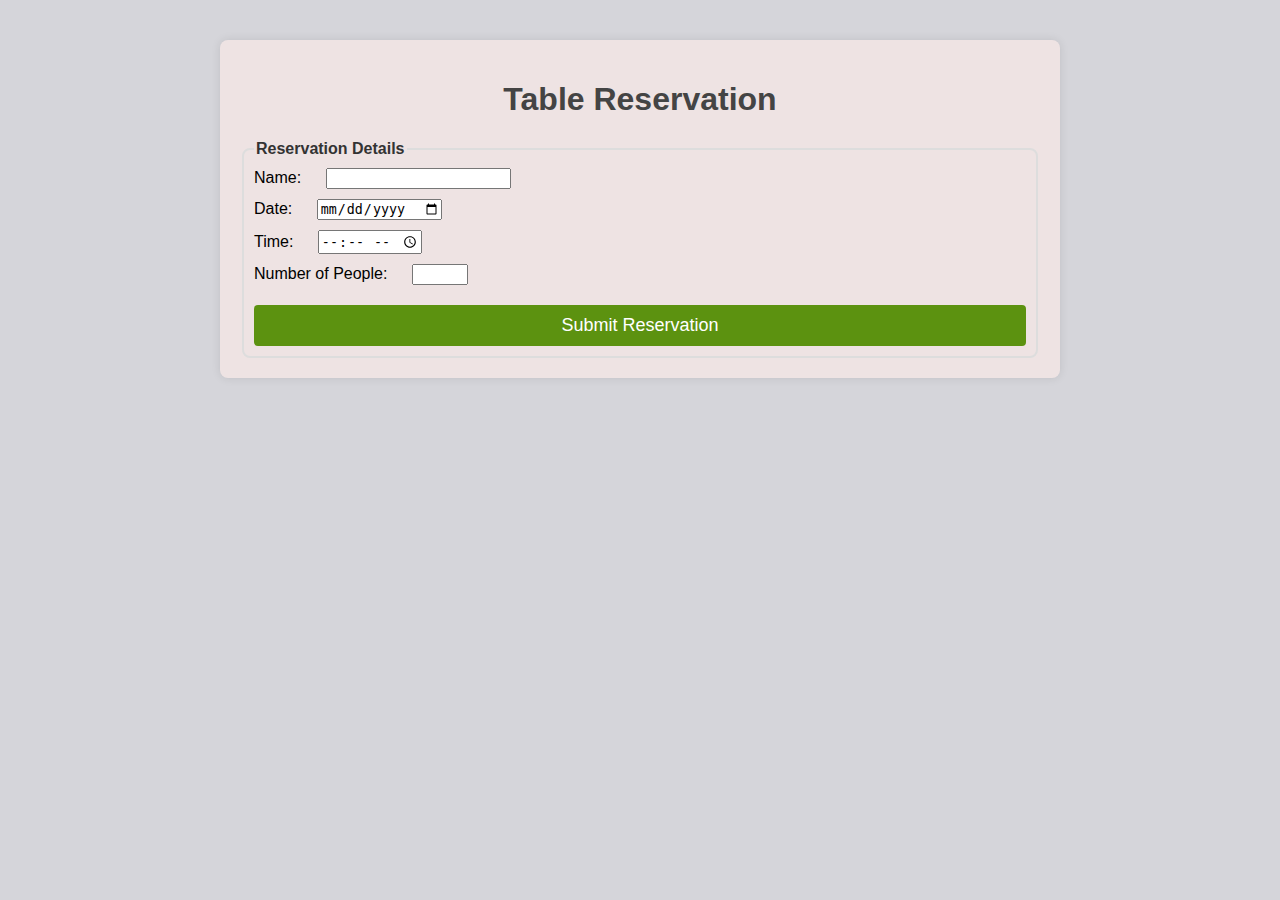
<file: index.html>
<!DOCTYPE html>
<html lang="en">
<head>
    <meta charset="UTF-8">
    <title>Table Reservation</title>
    <link rel="stylesheet" href="rumahmakan.css">
</head>
<body>
    <div class="reservation-container">
        <h1>Table Reservation</h1>
        <form action="menurumahmakan.html" method="POST">
            <fieldset>
                <legend>Reservation Details</legend>
                <label for="name">Name:
                    <input type="text" id="name" name="name" required>
                </label>
                <label for="date">Date:
                    <input type="date" id="date" name="date" required>
                </label>
                <label for="time">Time:
                    <input type="time" id="time" name="time" min="12:00" max="22:00" required>
                </label>
                <label for="people">Number of People:
                    <input type="number" id="people" name="people" min="1" max="20" required>
                </label>
                <button type="submit">Submit Reservation</button>
            </fieldset>
        </form>
    </div>
</body>
</html>
</file>
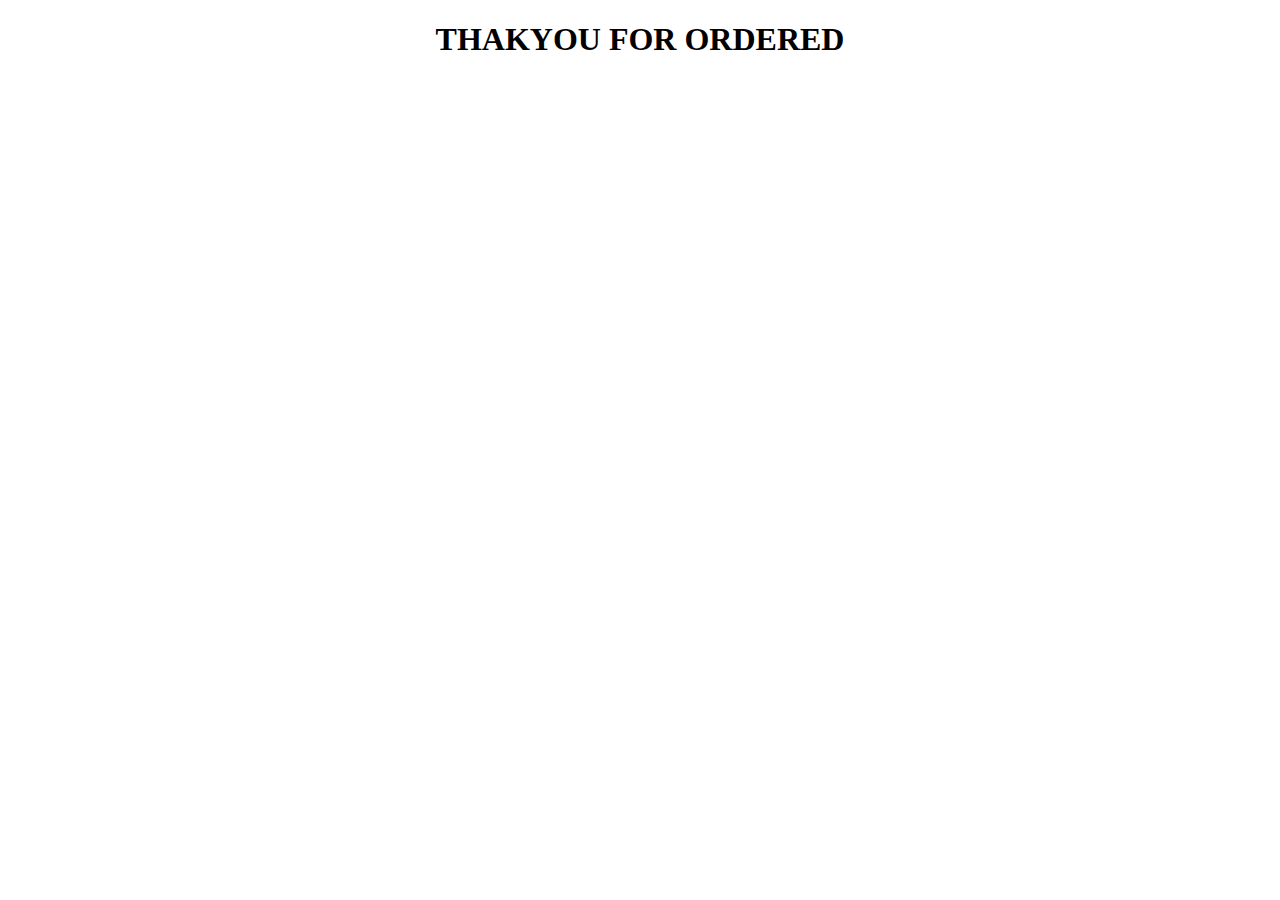
<file: makasih.html>
<!DOCTYPE html>
<html lang="en">
<head>
    <meta charset="UTF-8">
    <meta name="viewport" content="width=device-width, initial-scale=1.0">
    <title>THANKS</title>
</head>
<body>
    <center><h1>THAKYOU FOR ORDERED</h1></center>
</body>
</html>
</file>
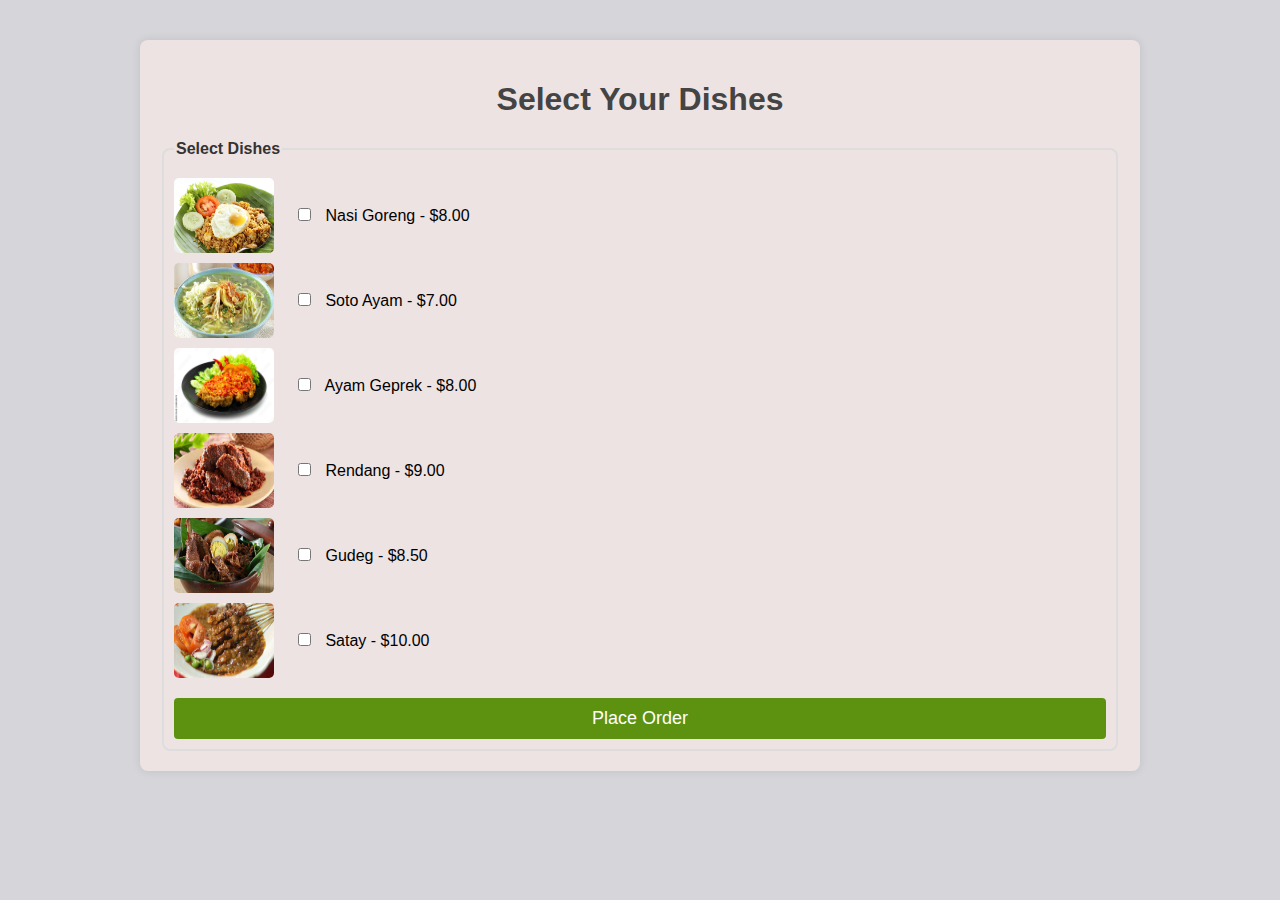
<file: menurumahmakan.html>
<!DOCTYPE html>
<html lang="en">
<head>
    <meta charset="UTF-8">
    <title>Indonesian Cuisine Menu</title>
    <link rel="stylesheet" href="menurumahmakan.css">
    <script>
        function calculateTotalAndSubmit(event) {
            event.preventDefault(); // Prevent the form from submitting normally
            const items = document.querySelectorAll('input[name="item[]"]:checked');
            let total = 0;
            items.forEach(item => {
                total += parseFloat(item.value.split(' - $')[1]);
            });
            sessionStorage.setItem('totalPrice', total.toFixed(2)); // Store the total price in sessionStorage
            window.location.href = 'pembayaran.html'; // Redirect to the payment page
        }
    </script>
</head>
<body>
    <div class="menu-container">
        <h1>Select Your Dishes</h1>
        <form onsubmit="calculateTotalAndSubmit(event)">
            <fieldset>
                <legend>Select Dishes</legend>
                <div class="menu-item">
                    <img src="nasigoreng.jpg" alt="Nasi Goreng">
                    <label>
                        <input type="checkbox" name="item[]" value="Nasi Goreng - $8.00">
                        Nasi Goreng - $8.00
                    </label>
                </div>
                <div class="menu-item">
                    <img src="sotoayam.jpg" alt="Soto Ayam">
                    <label>
                        <input type="checkbox" name="item[]" value="Soto Ayam - $7.00">
                        Soto Ayam - $7.00
                    </label>
                </div>
                <div class="menu-item">
                    <img src="ayamgeprek.jpg" alt="Ayam Geprek">
                    <label>
                        <input type="checkbox" name="item[]" value="Ayam Geprek - $8.00">
                        Ayam Geprek - $8.00
                    </label>
                </div>
                <div class="menu-item">
                    <img src="rendang.jpg" alt="Rendang">
                    <label>
                        <input type="checkbox" name="item[]" value="Rendang - $9.00">
                        Rendang - $9.00
                    </label>
                </div>
                <div class="menu-item">
                    <img src="gudeg.jpg" alt="Gudeg">
                    <label>
                        <input type="checkbox" name="item[]" value="Gudeg - $8.50">
                        Gudeg - $8.50
                    </label>
                </div>
                <div class="menu-item">
                    <img src="satay.jpg" alt="Satay">
                    <label>
                        <input type="checkbox" name="item[]" value="Satay - $10.00">
                        Satay - $10.00
                    </label>
                </div>
                <button type="submit">Place Order</button>
            </fieldset>
        </form>
    </div>
</body>
</html>
</file>
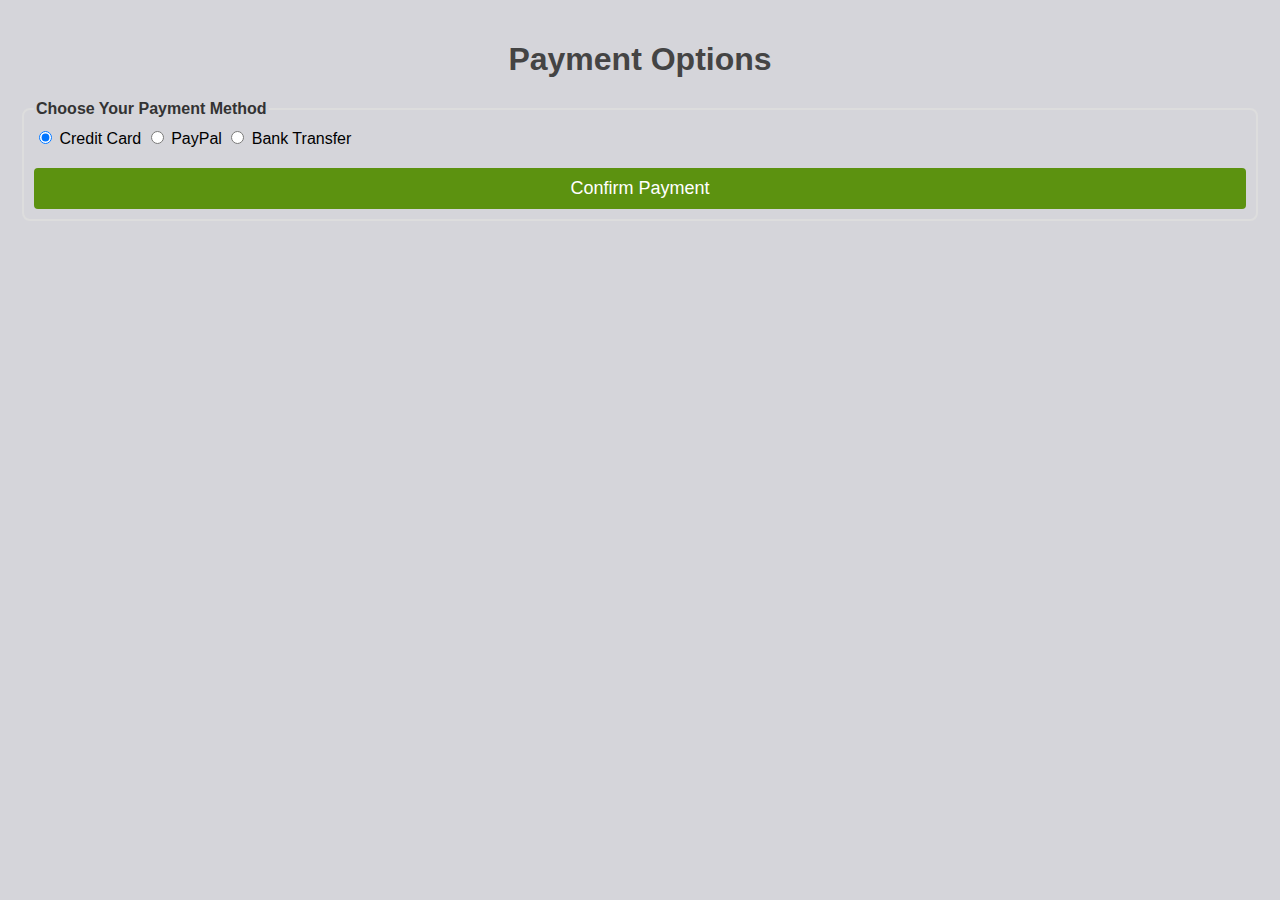
<file: pembayaran.html>
<!DOCTYPE html>
<html lang="en">
<head>
    <meta charset="UTF-8">
    <title>Payment Page</title>
    <link rel="stylesheet" href="menurumahmakan.css">
    <script>
        document.addEventListener('DOMContentLoaded', function() {
            const totalPrice = sessionStorage.getItem('totalPrice'); // Retrieve the total price from sessionStorage
            if (totalPrice) {
                document.getElementById('totalPriceDisplay').textContent = 'Total to Pay: $' + totalPrice;
            }
        });
    </script>
</head>
<body>
    <div class="payment-container">
        <h1>Payment Options</h1>
        <p id="totalPriceDisplay"></p> <!-- Where the total price will be displayed -->
        <form action="makasih.html" method="POST">
            <fieldset>
                <legend>Choose Your Payment Method</legend>
                <label>
                    <input type="radio" name="payment" value="Credit Card" checked>
                    Credit Card
                </label>
                <label>
                    <input type="radio" name="payment" value="PayPal">
                    PayPal
                </label>
                <label>
                    <input type="radio" name="payment" value="Bank Transfer">
                    Bank Transfer
                </label>
                <button type="submit">Confirm Payment</button>
            </fieldset>
        </form>
    </div>
</body>
</html>
</file>
<file: rumahmakan.css>
body {
    font-family: 'Arial', sans-serif;
    background-color: #d5d5da;
    margin: 0;
    padding: 20px;
}

.reservation-container {
    background-color: #eee3e3;
    width: 90%;
    max-width: 800px;
    margin: 20px auto;
    padding: 20px;
    box-shadow: 0 0 10px rgba(0, 0, 0, 0.1);
    border-radius: 8px;
}

h1 {
    color: #444;
    text-align: center;
}

fieldset {
    border: 2px solid #ddd;
    margin-top: 20px;
    padding: 10px;
    border-radius: 8px;
}

legend {
    font-weight: bold;
    color: #333;
}

label {
    display: block;
    margin-bottom: 10px;
}

input[type="text"],
input[type="date"],
input[type="time"],
input[type="number"],
input[type="checkbox"] {
    margin-left: 20px;
}

.menu-item {
    display: block;
    margin: 10px 0;
    font-size: 16px;
}

button {
    display: block;
    width: 100%;
    padding: 10px;
    margin-top: 20px;
    background-color: #5C9210;
    color: white;
    border: none;
    border-radius: 4px;
    cursor: pointer;
    font-size: 18px;
}

button:hover {
    background-color: #4A7C0F;
}
</file>
<file: menurumahmakan.css>
body {
    font-family: 'Arial', sans-serif;
    background-color: #d5d5da;
    margin: 0;
    padding: 20px;
}

.menu-container {
    background-color: #eee3e3;
    width: 90%;
    max-width: 960px;
    margin: 20px auto;
    padding: 20px;
    box-shadow: 0 0 10px rgba(0, 0, 0, 0.1);
    border-radius: 8px;
}

h1 {
    color: #444;
    text-align: center;
}

fieldset {
    border: 2px solid #ddd;
    margin-top: 20px;
    padding: 10px;
    border-radius: 8px;
}

legend {
    font-weight: bold;
    color: #333;
}

.menu-item {
    display: flex;
    align-items: center;
    margin: 10px 0;
}

.menu-item img {
    width: 100px;
    height: 75px;
    margin-right: 20px;
    border-radius: 5px;
}

label {
    flex-grow: 1;
}

input[type="checkbox"] {
    margin-right: 10px;
}

button {
    display: block;
    width: 100%;
    padding: 10px;
    margin-top: 20px;
    background-color: #5C9210;
    color: white;
    border: none;
    border-radius: 4px;
    cursor: pointer;
    font-size: 18px;
}

button:hover {
    background-color: #4A7C0F;
}
</file>
